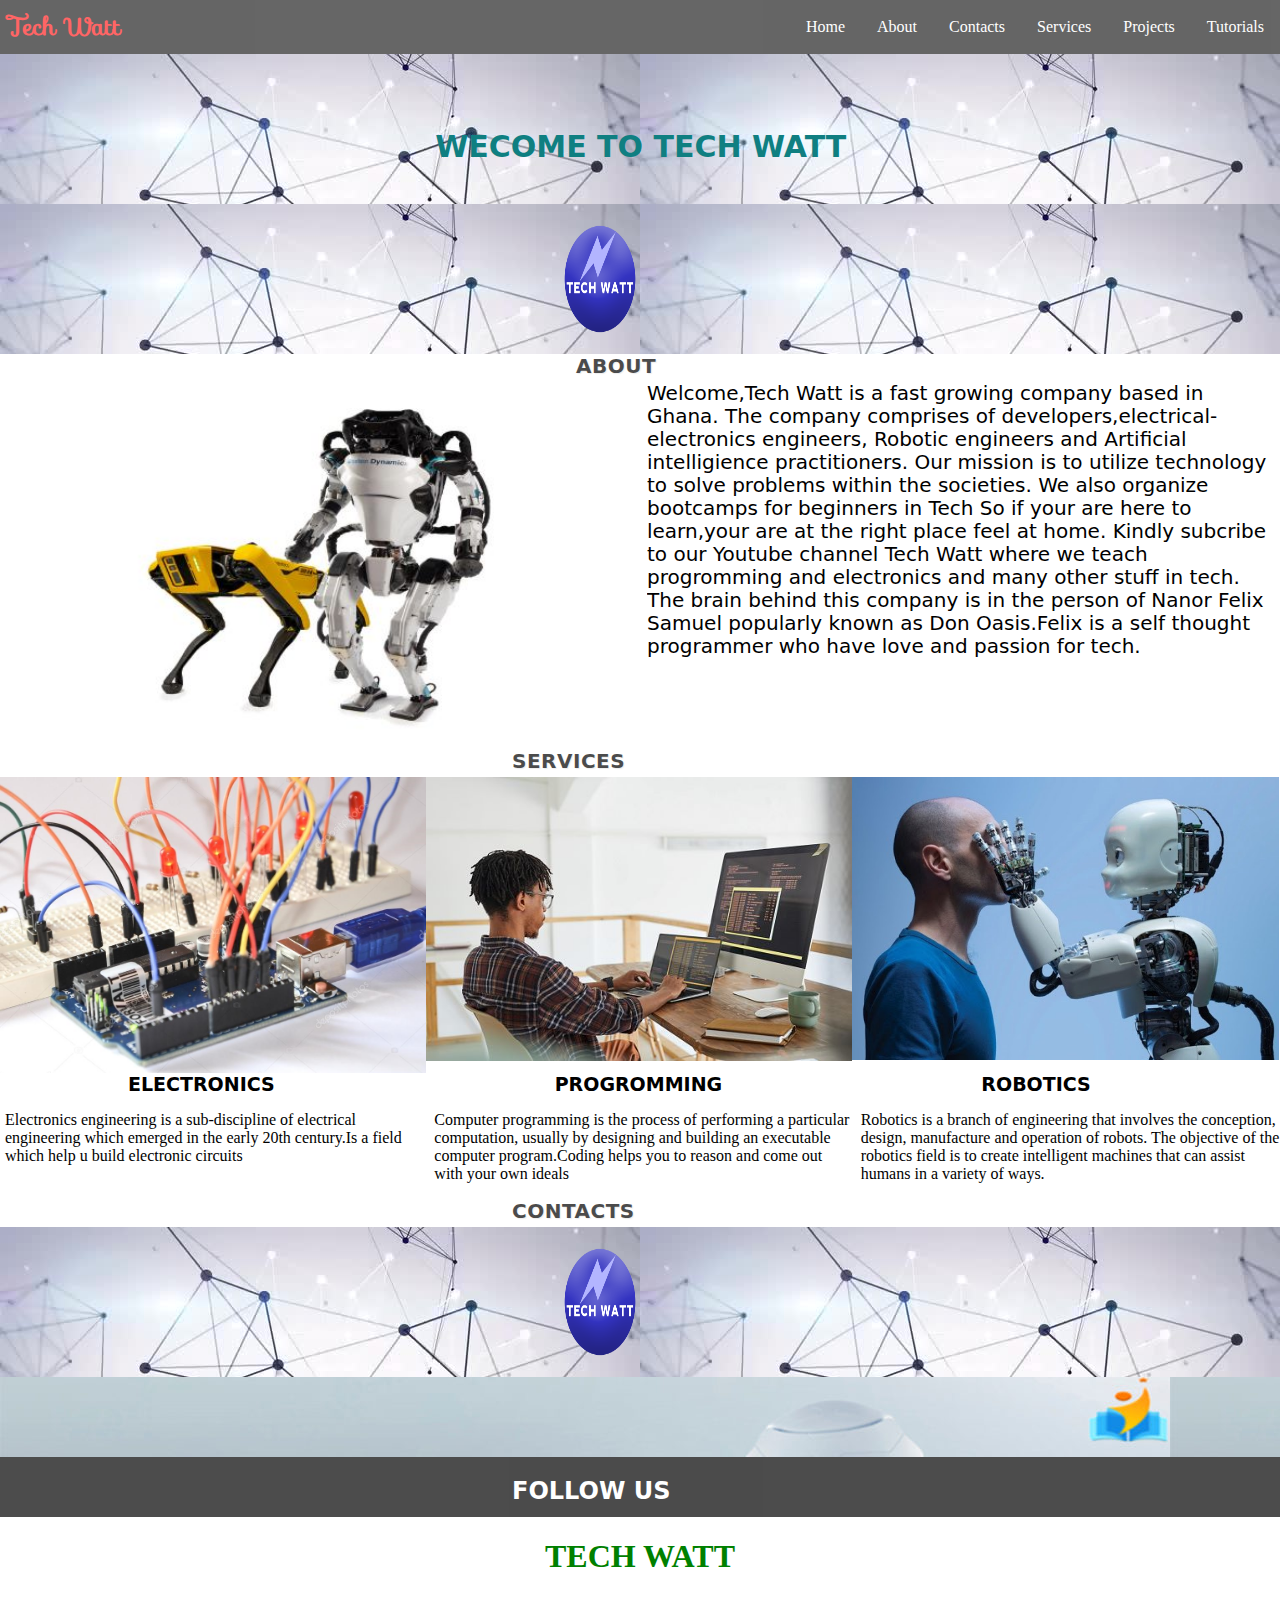
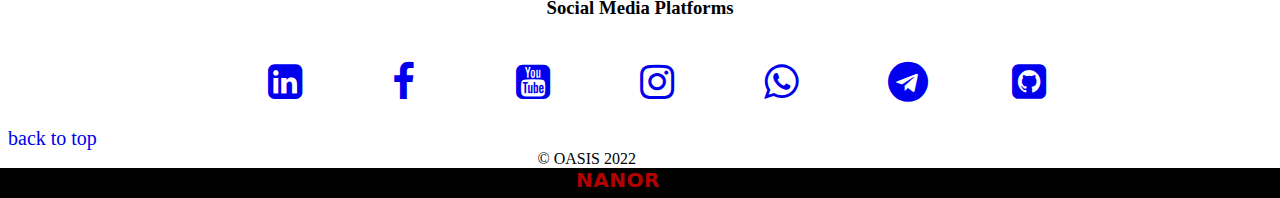
<file: index.html>
<!DOCTYPE html>
<html lang="en">
<head>
<meta charset="UTF-8">
<meta http-equiv="X-UA-Compatible" content="IE=edge">
<meta name="viewport" content="width=device-width, initial-scale=1.0">
<title>Tech.com</title>
<link rel="stylesheet" href="https://fonts.googleapis.com/css?family=Sofia">
<link rel="stylesheet" href="https://cdnjs.cloudflare.com/ajax/libs/font-awesome/4.7.0/css/font-awesome.min.css" />
<link rel="stylesheet" href="index.css">
<script src="index.js"defer></script>
</head>
<body>
    <nav class="navbar">
        <div class="brand-title"> Tech Watt</div>
        
        <a href="#" class="toggle-button">
            <span class="bar"></span>
            <span class="bar"></span>
            <span class="bar"></span>
        </a>
        
        <div class="navbar-links">
            <ul>
                <li><a id="home" href="#">Home</a></li>
                <li><a href="#about">About</a></li>
                <li><a href="#contacts">Contacts</a></li>
                <li><a href="#service">Services</a></li>
                <li><a href="projects.html" target="_blank">Projects</a></li>
                <li><a href="https://www.youtube.com/channel/UCYSgyUIpL24MvXCKU8RRcRA/videos" target="_blank">Tutorials</a></li>
                
            </ul>
        </div>


    </nav>

    
    <div class="back-image">
        <strong class="tech-watt"> WECOME TO TECH WATT</strong>
    </div>

    <div class="logo-div">
        <img class="logo" src="images/LOGO.png" alt="">
    </div>

    <div id="about" class="about">ABOUT</div>

    <div class="about-div">

        <div class="about-picture-div">
            <img class="about-image" src="images/robotspotatlas.jpg" alt="About side image">
        </div>

        <div class="about-text-div">
            <p  class="about-text-description">
                Welcome,Tech Watt is a fast growing company based in Ghana.
                The company comprises of developers,electrical-electronics engineers,
                Robotic engineers and Artificial intelligience practitioners.
                Our mission is to utilize technology to solve problems within
                the societies. We also organize bootcamps for beginners in 
                Tech So if your are here to learn,your are at the right place
                feel at home. Kindly subcribe to our Youtube channel Tech Watt where 
                we teach progromming and electronics and many other stuff in tech.
                The brain behind this company is in the person of Nanor Felix Samuel 
                popularly known as Don Oasis.Felix is a self thought programmer who have 
                love and passion for tech.
                 
            </p>
        

        </div>


    </div>

    <div id="service" class="service">
        <strong class="service-text">SERVICES</strong>
    </div>

    
    <div class="service-div">
        
        <div class="electronics-div">
            <img class="electronics-image"
              src="images/electronics.jpg" alt="electronics image"> 
        </div>
        
        <div class="programming-div">
            <img class="programming-image" 
            src="images/programer.jpg" alt="programmer image"> 
        </div>
        
        
        <div class="robotics-div">
            <img class="robotics-image" 
            src="images/roboticss.jpg" alt="robotics image image"> 
        </div>
    
    
    </div>

    <div class="service-list-div">
        <div class="electronics"><strong class="service-list">ELECTRONICS</strong></div>
        <div class="programming"><strong class="service-list">PROGROMMING</strong></div>
        <div class="robotics"><strong class="service-list">ROBOTICS</strong></div>
    </div>

    <div class="service-text-div">

        <div class="electronics-description-div">
            <p class="service-description">
            Electronics engineering is a sub-discipline of electrical engineering which 
            emerged in the early 20th century.Is a field which help u build electronic
                circuits
            
                    </p>
        </div>
        
        <div class="programming-description-div" >
            <p class="service-description">
                Computer programming is the process of performing a particular computation, usually by designing 
                and building an executable computer program.Coding helps you to reason and come out with your own
                ideals
               
            </p>
        </div>
        
        <div class="robotics-description-div">
            <p class="service-description">
                Robotics is a branch of engineering that involves the conception, design, manufacture and operation of robots. The 
                objective of the robotics field is to create intelligent machines that can assist humans in a variety of ways. 
            </p>
        </div>

    </div>
    
    <div id="contacts" class="service-text">CONTACTS</div>
    <div class="logo-div">
        <img class="logo" src="images/LOGO.png" alt="">
    </div>

    <div class="image-after-contact">
    </div>

    <div class="follow-us-div">
        <h2 class="follow-text">FOLLOW US </h2>
    </div>

    <center>
        <h1>TECH WATT</h1>
        <h3>Social Media Platforms</h3>
  
        <!-- Add font awesome icons -->
        <a href="https://www.linkedin.com/in/tech-watt-nanor-4599b2204" target="_blank" class="fa fa-linkedin-square"></a>
        <a href="https://web.facebook.com/CodiTechs" target="_blank" class="fa fa-facebook"></a>
        <a href="https://www.youtube.com/channel/UCYSgyUIpL24MvXCKU8RRcRA" target="_blank" class="fa fa-youtube-square"></a>
        <a href="https://www.instagram.com/invites/contact/?i=1u0dqoxkxnsyq&utm_content=oeojjay" target="_blank" class="fa fa-instagram"></a>
        <a href="https://wa.me/message/DH4RM644CUFUB1" target="_blank" class="fa fa-whatsapp"></a>
        <a href="https://t.me/Felix_Sam_Nanor" target="_blank" class="fa fa-telegram"></a>
        <a href="https://github.com/Tech-Watt" target="_blank" class="fa fa-github-square"></a>
    </center>

    <a class="back-to-top" href="#">back to top</a>

    <footer class="rights">&copy; OASIS 2022 </footer>
    <div class="under-div">
        <strong class="about">NANOR</strong>
    </div>

    <script src="index.js"></script>
</body>
</html>
</file>
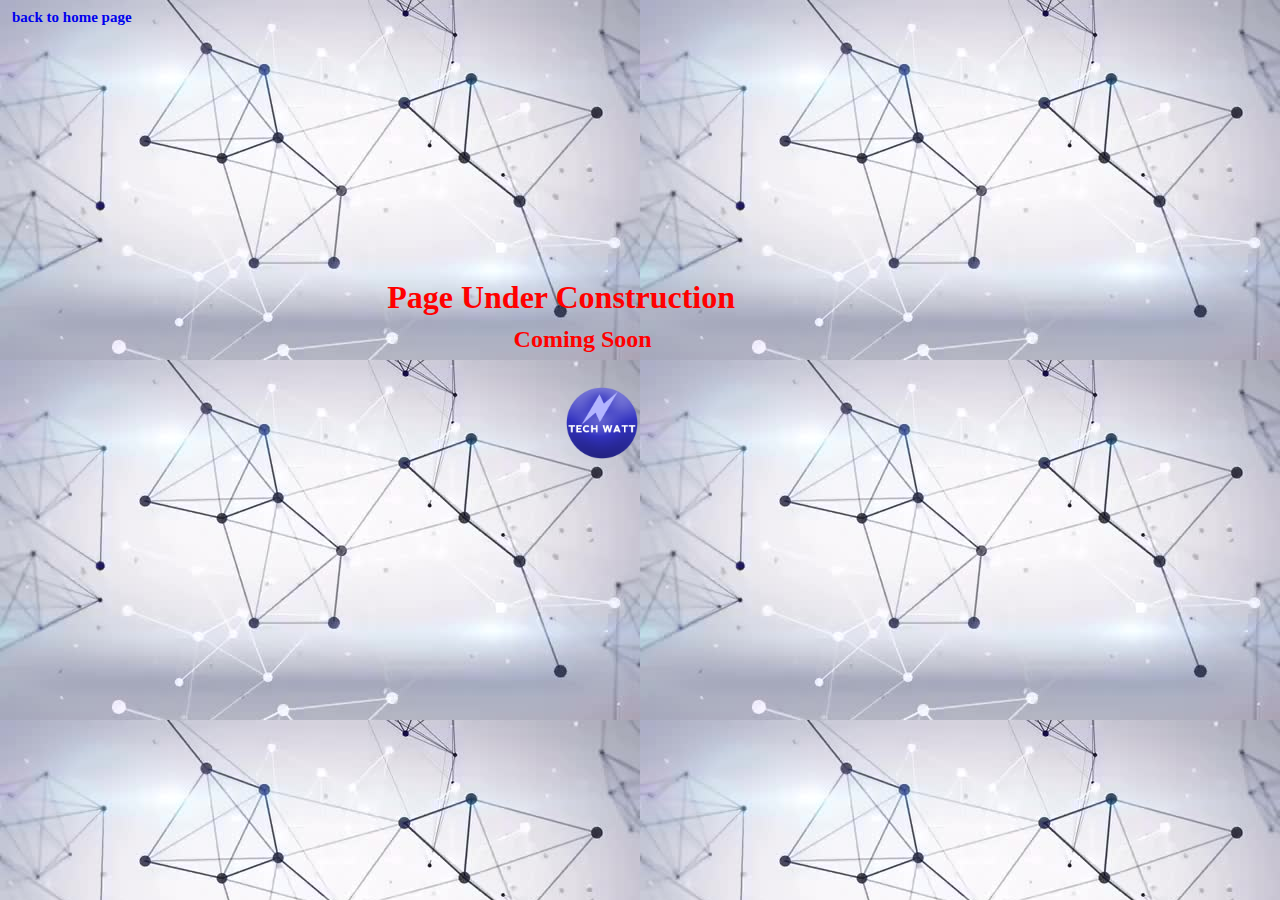
<file: projects.html>
<!DOCTYPE html>
<html>
    <head>
        <meta charset="UTF-8">
        <meta name="viemport" content="width = device-width,initial-scale=1.0">
        <title>Projects</title>
        <style>
            body{
                background-image: url("images/neuron.jpg");
            }
            
            .paragraph-one{
                display: flex;
                font-family: 'Times New Roman', Times, serif;
                font-weight: bold;
                margin-left: 30%;
                color: red;
                margin-top: 20%;
                margin-bottom: 0;
            }
            .paragraph-two{
                display: flex;
                font-family: 'Times New Roman', Times, serif;
                font-weight: bold;
                margin-left: 40%;
                color: red;
                margin-top:10px;   
            }
            @media(max-width:500px){
                .paragraph-one{
                    font-size: 20px;
                }

                .paragraph-two{
                    font-size: 20px;
                }
            }

            .logo{
                width: 100px;
                 margin-left: 43%;
                margin-bottom:0px;
                 border-radius: 10px;
                }
                .back-to-homepage{
                    font-family: 'Times New Roman', Times, serif;
                    text-align: center;
                    font-size: 15px;
                    font-weight: bold;
                    margin-left: 4px;
                    font-style: normal;
                    text-decoration: none;
                }

        </style>
    </head>
    <body>
        
        
            <a class="back-to-homepage" href="index.html">back to home page</a>
            <h1 class="paragraph-one">Page Under Construction</h1>
            <h2 class="paragraph-two">Coming Soon</h2>
      
            <img class="logo" src="images/LOGO.png" alt="page logo">
        
        
    </body>
</html>
</file>
<file: index.css>
*{
    box-sizing: border-box;
}

body{
    padding: 0;
    margin: 0;
}

.navbar{
    background-color: #000000;
    opacity: .6;
    display: flex;
    align-items: center;
    justify-content: space-between;
    color: white;
}

.brand-title{
    font-family: "Sofia", sans-serif;
    color: red;
    font-weight: bold;
    display: block;
    align-items: center;
    margin-left: 40%;
    padding: 0;
    
    font-weight: bold;
    font-size: 1.5rem;
    margin: .5rem;

}

.navbar-links ul {
    padding: 0;
    margin: 0;
    display: flex;
}

.navbar-links li {
    list-style: none;
}



.navbar-links li a {
    text-decoration: none;
    display: block;
    padding: 1rem;
    color: white;
    transition: text-shadow 0.5s,
}

.navbar-links li a:hover{
   color: rgb(3, 3, 195);
   text-shadow: 4px 4px 1px rgb(0 0 0 / 10%);
   border-radius: 4px;
   border-width: 0px;

}

.navbar-links li a:active{
    color: rgb(211, 75, 75);
}

.toggle-button{
    position: absolute;
    top: .75rem;
    right: 1rem;
    display: none;
    flex-direction: column;
    justify-content: space-between;
    width: 30px;
    height: 21px;
    }
    
.toggle-button .bar{
    height: 3px;
    width: 100%;
    background-color: white;
    border-radius: 10px;
    }

@media (max-width: 660px){
    .toggle-button{
    display: flex;
    }

    .navbar-links {
        display: none;
        width: 100%;
    }

    .navbar{
        flex-direction: column;
        align-items: flex-start;
    }

    .navbar-links ul{
        width: 100%;
        flex-direction: column;
    }


    .navbar-links li{
       text-align: center;
    }
    
    .navbar-links li a{
        padding: .5rem 1rem;
    }

    .navbar-links.active{
        display: flex;
    }
     
}


.back-image{
    display: flex;
    object-fit: contain;
    margin-top: 0px;
    margin-bottom: 0px;
    flex-direction: row;
    justify-content: space-between;
    background-image: url('images/neuron.jpg');
    height: 150px;
    width: 100%;
}

.tech-watt{
    font-family: system-ui, -apple-system, BlinkMacSystemFont, 
    'Segoe UI', Roboto, Oxygen, Ubuntu, Cantarell, 'Open Sans', 
    'Helvetica Neue', sans-serif;
    font-weight: bold;
    text-align: center;
    display: flex;
    margin-top: 75px;
    margin-left: 34%;
    margin-bottom: 0px;
    color: rgb(15, 127, 129);
    font-size: 30px;
}
@media(max-width: 730px){
    .tech-watt{
        font-size: 20px;
    }
}

@media(max-width: 500px){
    .tech-watt{
        font-size: 13px;
    }
}

.logo-div{
    display: flex;
    height: 150px;
    margin-bottom: 0px;
    background-image: url("images/neuron.jpg");
}
.logo{
    width: 100px;
    margin-left: 43%;
    margin-bottom:0px;
    border-radius: 10px;
}

.about{
    font-family: system-ui, -apple-system, BlinkMacSystemFont, 
    'Segoe UI', Roboto, Oxygen, Ubuntu, Cantarell, 'Open Sans', 
    'Helvetica Neue', sans-serif;
    display: flex;
    flex-direction: row;
    justify-content: space-between;
    align-items: center;
    margin-bottom: 0px;
    margin-top: 0px;
    margin-left: 45%;
    font-size: 20px;
    font-weight: bolder;
    margin-bottom:4px;
    opacity: 0.7;
    text-shadow: 1px 1px 1px rgb(0 0 0 / 10%);
    letter-spacing: 0.5px;
}

.about-div{
    display: flex;
    margin-top: 0px;
    margin-bottom: 0px;
    width: 100%;
}

.about-picture-div{
    object-fit: contain;
    height: 100%;
    display: flex;
    height: 100%;
    margin-top: 0px;
    margin-bottom: 0px;
    width: 50%;
    flex-direction: column;
    background-color: white;
}

.about-image{
object-fit: contain;
margin-top: 0;
margin-bottom: 0;
}

.about-text-div{
    display: flex;
    flex-direction: column;
    margin-top: 0px;
    margin-bottom: 0px;
    height: 100%;
    width: 50%;
    background-color: white;
    margin-top: 0;
    margin-bottom: 0;
}
.about-text-description{
    display: block;
    font-family: system-ui, -apple-system, BlinkMacSystemFont, 
    'Segoe UI', Roboto, Oxygen, Ubuntu, Cantarell, 'Open Sans', 
    'Helvetica Neue', sans-serif;
    margin-left: 7px;
    font-size: 20px;
    line-height: 1.15;
    overflow: hidden;
    margin-top: 0;
    margin-bottom: 0;

}
@media(max-width:810px){
    .about-div{
        display: block;
    }

    .about-text-div{
        width: 100%;
    }

    .about-picture-div{
        width: 100%;   
    }


}


.service{
    display: block;
    margin-top: 0px;
    margin-bottom: 0px;
}

.service-text{
    font-family: system-ui, -apple-system, BlinkMacSystemFont, 
    'Segoe UI', Roboto, Oxygen, Ubuntu, Cantarell, 'Open Sans', 
    'Helvetica Neue', sans-serif;
    display: flex;
    flex-direction: row;
    justify-content: space-between;
    align-items: center;
    margin-bottom: 0px;
    margin-top: 0px;
    margin-left: 40%;
    font-size: 20px;
    font-weight: bolder;
    margin-bottom:4px;
    opacity: 0.7;
    text-shadow: 1px 1px 1px rgb(0 0 0 / 10%);
    letter-spacing: 0.5px;
}



.service-div{
    display: flex;
    margin-top: 0px;
    margin-bottom: 0px;
    width: 100%;
}

.electronics-div{
    width: 33.3%;
    flex-direction: column;
    background-color: white;

}
.electronics-image{
    display: flex;
    object-fit: contain;
    width: 100%;
}

.programming-div{
    width: 33.3%;
    flex-direction: column;
    background-color: white;
}
.programming-image{
    display: flex;
    object-fit: contain;
    width: 100%;   
}

.robotics-div{
    width: 33.3%;
    flex-direction: column;
    background-color: white;
}
.robotics-image{
    display: flex;
    object-fit: contain;
    width: 100%;   
}


.service-list-div{
    display: flex;
    width: 100%;
    flex-direction: row;
}

.electronics{
    display: flex;
    background-color: white;
    width: 33.33%;
    align-items: center;
    margin-left: 10%;
}
.programming{
    display: flex;
    background-color: white;
    width: 33.33%; 
    align-items: center;
    margin-left: 10%;  
}

.robotics{
    display: flex;
    background-color: white;
    width: 33.33%;
    align-items: center;
    margin-left: 10%;
}

.service-list{
    font-family: system-ui, -apple-system, BlinkMacSystemFont, 
    'Segoe UI', Roboto, Oxygen, Ubuntu, Cantarell, 'Open Sans',
     'Helvetica Neue', sans-serif;
    
     font-size: 19px;
}

@media(max-width:500px){
    .service-list{
        font-size: 11px;
    }
    
}

.service-text-div{
    display: flex;
    width: 100%;
}

.electronics-description-div{
background-color: white;
width: 33.3%;
margin-left: 5px;
margin-right: 10px;
}
.programming-description-div{
    background-color:white;
    width: 33.3%;
    margin-right: 7px;
}
.robotics-description-div{
    background-color:white;
    width: 33.3%;
    
}

.service-description{
    font-family: 'Times New Roman', Times, serif;
    font-style: normal;
}

.image-after-contact{
    background-image: url("images/ai-robot-1-1170x600.jpg");
    object-fit: contain;
    display: flex;
    height: 80px;
    width: 100%;
    
}

.follow-us-div{
    display: flex;
    width: 100%;
    height: 60px;
    background-color: black;
    opacity: .7;
}
.follow-text{
    color: white;
    font-family: system-ui, -apple-system, BlinkMacSystemFont, 
    'Segoe UI', Roboto, Oxygen, Ubuntu, Cantarell, 'Open Sans', 
    'Helvetica Neue', sans-serif;
    font-weight: bold;
    display: block;
    align-items: center;
    margin-left: 40%;
    padding: 0;
    
}

.fa:hover {
    opacity: 0.9;
}

.fa-linkedin {
    background: #007bb5;
    color: white;
}

.fa-pinterest {
    background: #cb2027;
    color: white;
}

.fa-reddit {
    background: #ff5700;
    color: white;
}

.fa {
    padding: 20px;
    font-size: 40px;
    width: 30px;
    text-decoration: none;
    margin: 5px 40px;
}

h1 {
    color: green;
}

.back-to-top{
    font-family: 'Times New Roman', Times, serif;
    text-align: center;
    font-size: 20px;
    margin-left: 8px;
    font-style: normal;
    text-decoration: none;
}

.rights{
    margin-left: 42%;
    margin-bottom: 0;
}

.under-div{
    height: 30px;
    background-color: black;
    opacity: .6;
    margin-top: 0;
    color: red;
    opacity: 1;

}
</file>
